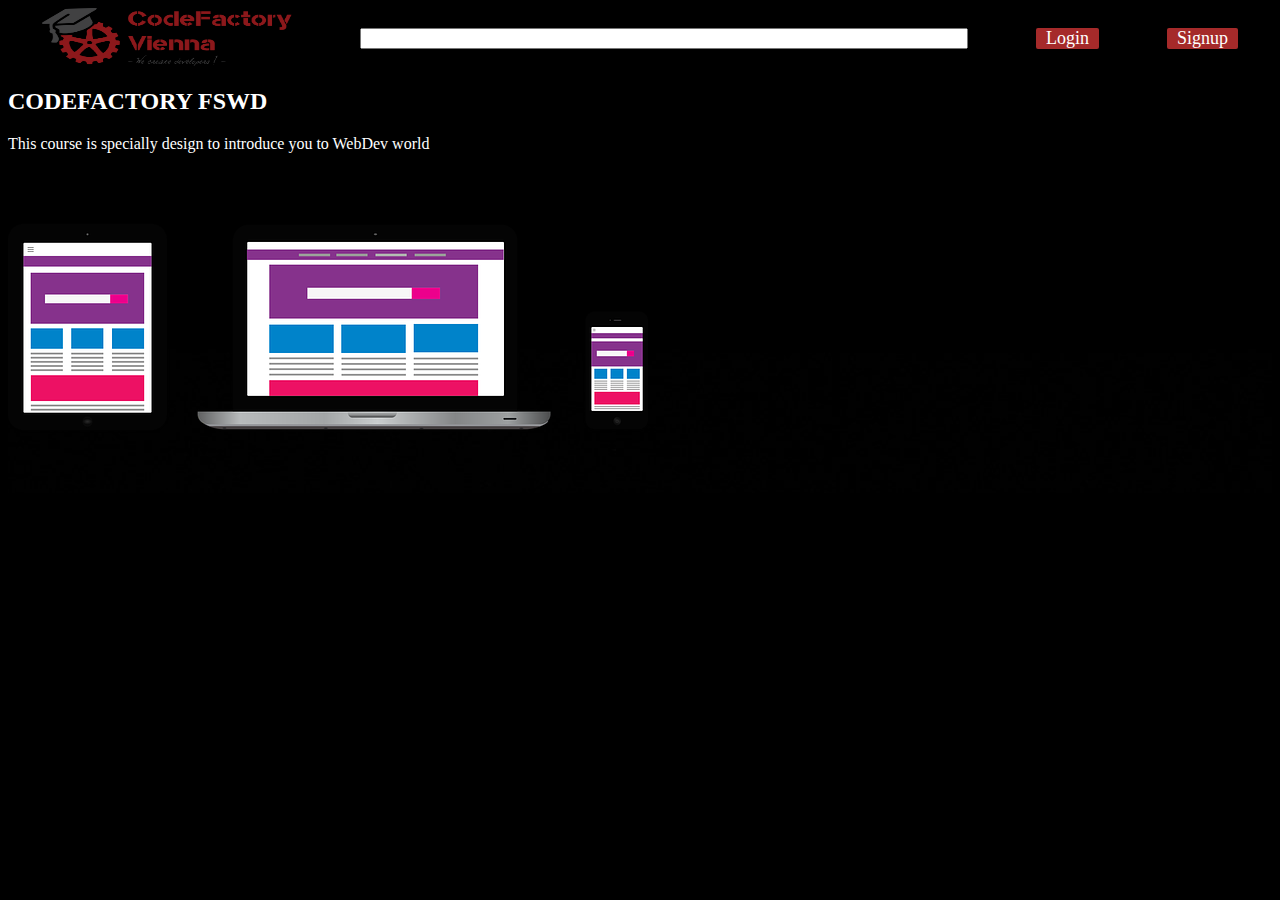
<file: index.html>
<!DOCTYPE html>
<html lang="en">
<head>
    <meta charset="UTF-8">
    <meta http-equiv="X-UA-Compatible" content="IE=edge">
    <meta name="viewport" content="width=device-width, initial-scale=1.0">
    <title>Htlm Document foramtting</title>
    <link rel="stylesheet" type="text/css" href="css/style.css">
</head>
<body>
    <div class="header">
        <header>
            <nav class="nav-bar">
                    <img class="logo" src="pics/CFLOGO.png" alt="CodefactoryPicture">
                <form action="">
                    <input type="text" name="search" id="search">
                </form>
                <div class="nav-buttons">
                    <a href="#">Login</a>
                </div>
                <div class="nav-buttons">
                    <a href="#">Signup</a>
                </div>
            </nav>
        </header>
        <div class="main">
            <div>
                <h2>CODEFACTORY FSWD</h2>
            </div>
            <div>
                <p>This course is specially design to introduce you to WebDev world</p>
            </div>
            <div><img src="pics/devices.png" alt="Device Image"></div>
        </div>
    </div>   
</body>
</html>
</file>
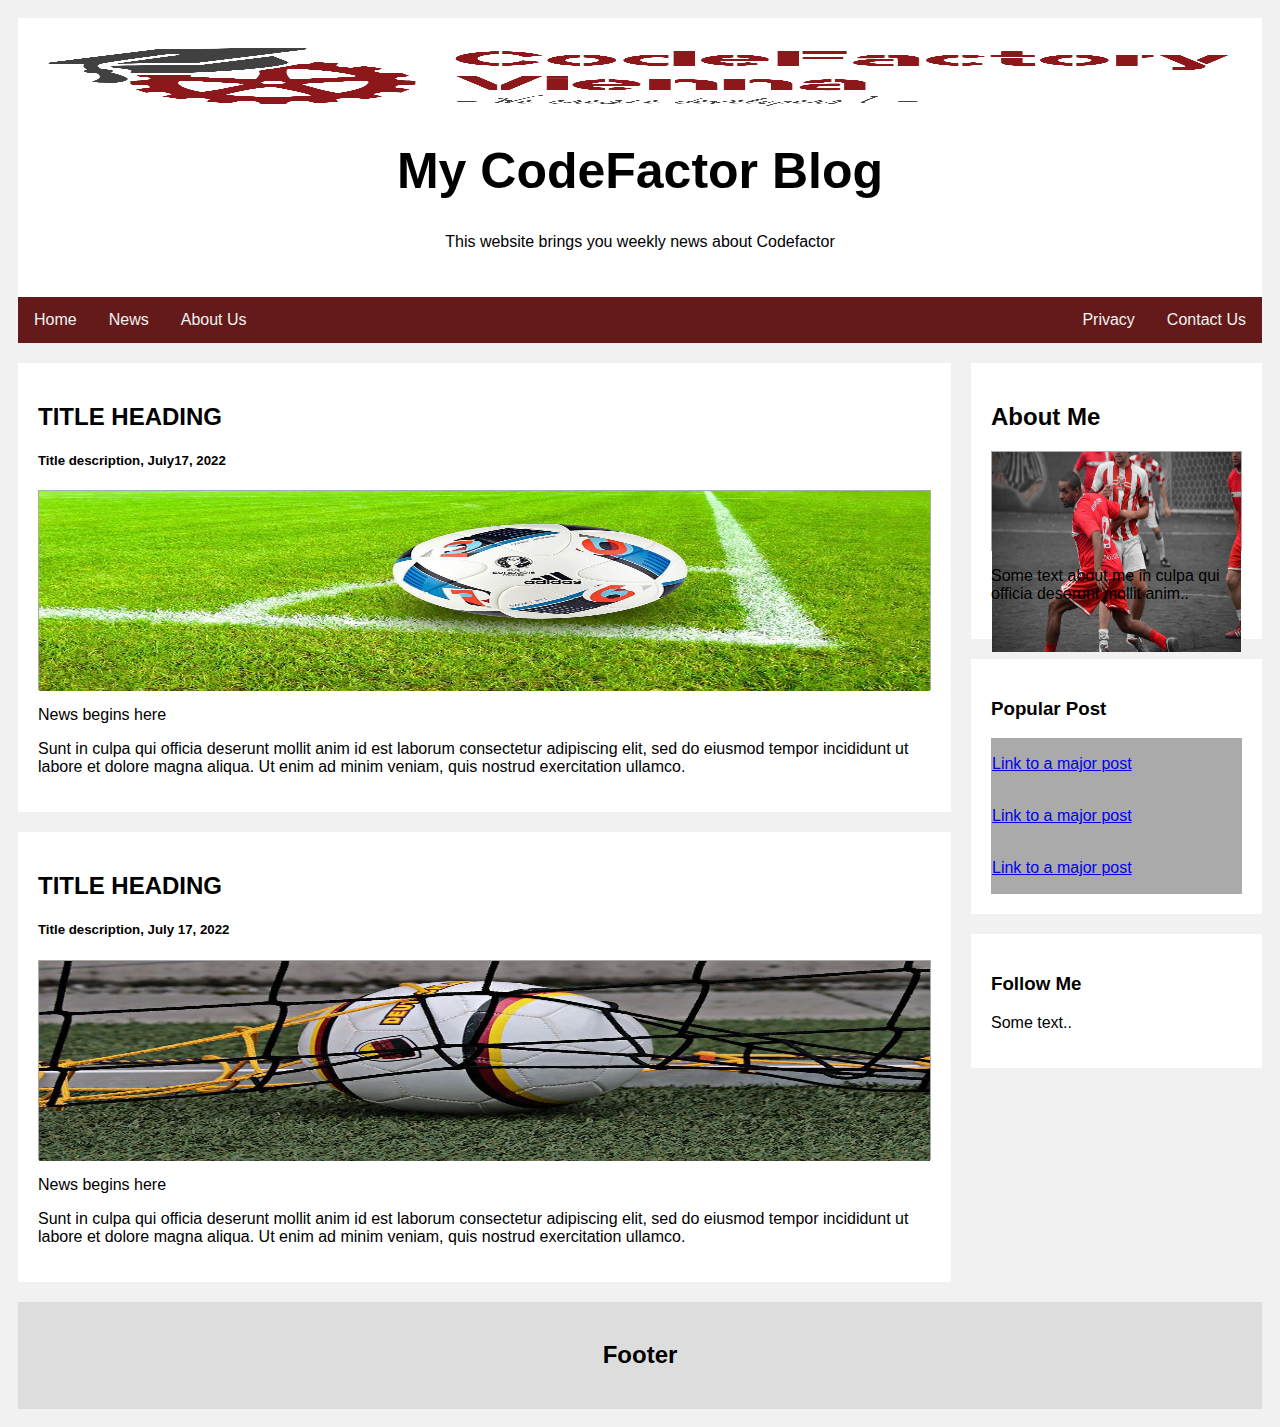
<file: News Paper Template/index.html>
<!DOCTYPE html>
<html lang="en">
<head>
    <meta charset="UTF-8">
    <meta http-equiv="X-UA-Compatible" content="IE=edge">
    <meta name="viewport" content="width=device-width, initial-scale=1.0">
    <link rel="stylesheet" href="css/style.css">
    <title>CodeFactor News</title>
</head>
<body>
    <div class="header">
        <img src="pictures/CFLOGO.png" alt="logo" class="logo">
        <h1>My CodeFactor Blog</h1>
        <p>This website brings you weekly news about Codefactor</p>
    </div>
      
    <div class="topnav">
        <a href="#">Home</a>
        <a href="#">News</a>
        <a href="#">About Us</a>
        <a href="#" style="float:right">Contact Us</a>
        <a href="#" style="float:right">Privacy</a>
    </div>
      
    <div class="row">
        <div class="leftcolumn">
          <div class="card">
            <h2>TITLE HEADING</h2>
            <h5>Title description, July17, 2022</h5>
            <div class="fakeimg" style="height:200px;">
                <img src="pictures/football-1.jpg" alt="pictures" class="pics">
            </div>
            <p>News begins here</p>
            <p>Sunt in culpa qui officia deserunt mollit anim id est laborum consectetur adipiscing elit, sed do eiusmod tempor incididunt ut labore et dolore magna aliqua. Ut enim ad minim veniam, quis nostrud exercitation ullamco.</p>
          </div>
          <div class="card">
            <h2>TITLE HEADING</h2>
            <h5>Title description, July 17, 2022</h5>
            <div class="fakeimg" style="height:200px;">
                <img src="pictures/football-34.jpg" alt="pictures" class="pics">
            </div>
            <p>News begins here</p>
            <p>Sunt in culpa qui officia deserunt mollit anim id est laborum consectetur adipiscing elit, sed do eiusmod tempor incididunt ut labore et dolore magna aliqua. Ut enim ad minim veniam, quis nostrud exercitation ullamco.</p>
          </div>
        </div>
        <div class="rightcolumn">
          <div class="card">
            <h2>About Me</h2>
            <div class="fakeimg" style="height:100px;"> 
                <img src="pictures/football-44.jpg" alt="pictures" class="pics">
            </div>
            <p>Some text about me in culpa qui officia deserunt mollit anim..</p>
          </div>
          <div class="card">
            <h3>Popular Post</h3>
            <div class="fakeimg"><p><a href="#">Link to a major post</a></p></div>
            <div class="fakeimg"><p><a href="#">Link to a major post</a></p></div>
            <div class="fakeimg"><p><a href="#">Link to a major post</a></p></div>
          </div>
          <div class="card">
            <h3>Follow Me</h3>
            <p>Some text..</p>
          </div>
        </div>
    </div>
      
    <div class="footer">
        <h2>Footer</h2>
    </div>
</body>
</html>
</file>
<file: css/style.css>
body{
    background-color: black;
    clear: both;
}
.nav-bar{
    display: flex;
    align-items: center;
    justify-content: space-around;
    
}
.logo{
    height: 60px;
    width: 250px;
}
.nav-bar #search{
    width: 600px;
    position: relative;
}
.nav-bar .nav-buttons{
    font-size: large;
    float: left;
    font-style: normal;
    border-radius: 2px;
    background-color: brown;
}
.nav-buttons a{
    color: white;
    text-decoration: none;
    margin: 10px;
}
.main{
    background-image: url("../pics/keyboard.jpg");
    color: white;
}
</file>
<file: News Paper Template/css/style.css>
* {
    box-sizing: border-box;
  }
  
  body {
    font-family: Arial;
    padding: 10px;
    background: #f1f1f1;
  }
  .logo{
    display: flex;
    height: 60px;
    width: 100%;
  }
  .header {
    padding: 30px;
    text-align: center;
    background: white;
  }
  
  .header h1 {
    font-size: 50px;
  }
  
  .topnav {
    overflow: hidden;
    background-color: rgb(101, 26, 26);
  }
  
  .topnav a {
    float: left;
    display: block;
    color: #f2f2f2;
    text-align: center;
    padding: 14px 16px;
    text-decoration: none;
  }
  
  .topnav a:hover {
    background-color: #ddd;
    color: black;
  }
  
  .leftcolumn {   
    float: left;
    width: 75%;
  }
  
  .rightcolumn {
    float: left;
    width: 25%;
    background-color: #f1f1f1;
    padding-left: 20px;
  }
  
  .fakeimg{
    background-color: #aaa;
    width: 100%;
    padding: 1px;
  }
  .pics{
    display: block;
    height: 200px;
    width: 100%;
    padding: auto;
  }
  
  .card {
    background-color: white;
    padding: 20px;
    margin-top: 20px;
  }
  
  .row:after {
    content: "";
    display: table;
    clear: both;
  }
  
  .footer {
    padding: 20px;
    text-align: center;
    background: #ddd;
    margin-top: 20px;
  }
  
  @media screen and (max-width: 800px) {
    .leftcolumn, .rightcolumn {   
      width: 100%;
      padding: 0;
    }
  }
  
  @media screen and (max-width: 400px) {
    .topnav a {
      float: none;
      width: 100%;
    }
  }
</file>
